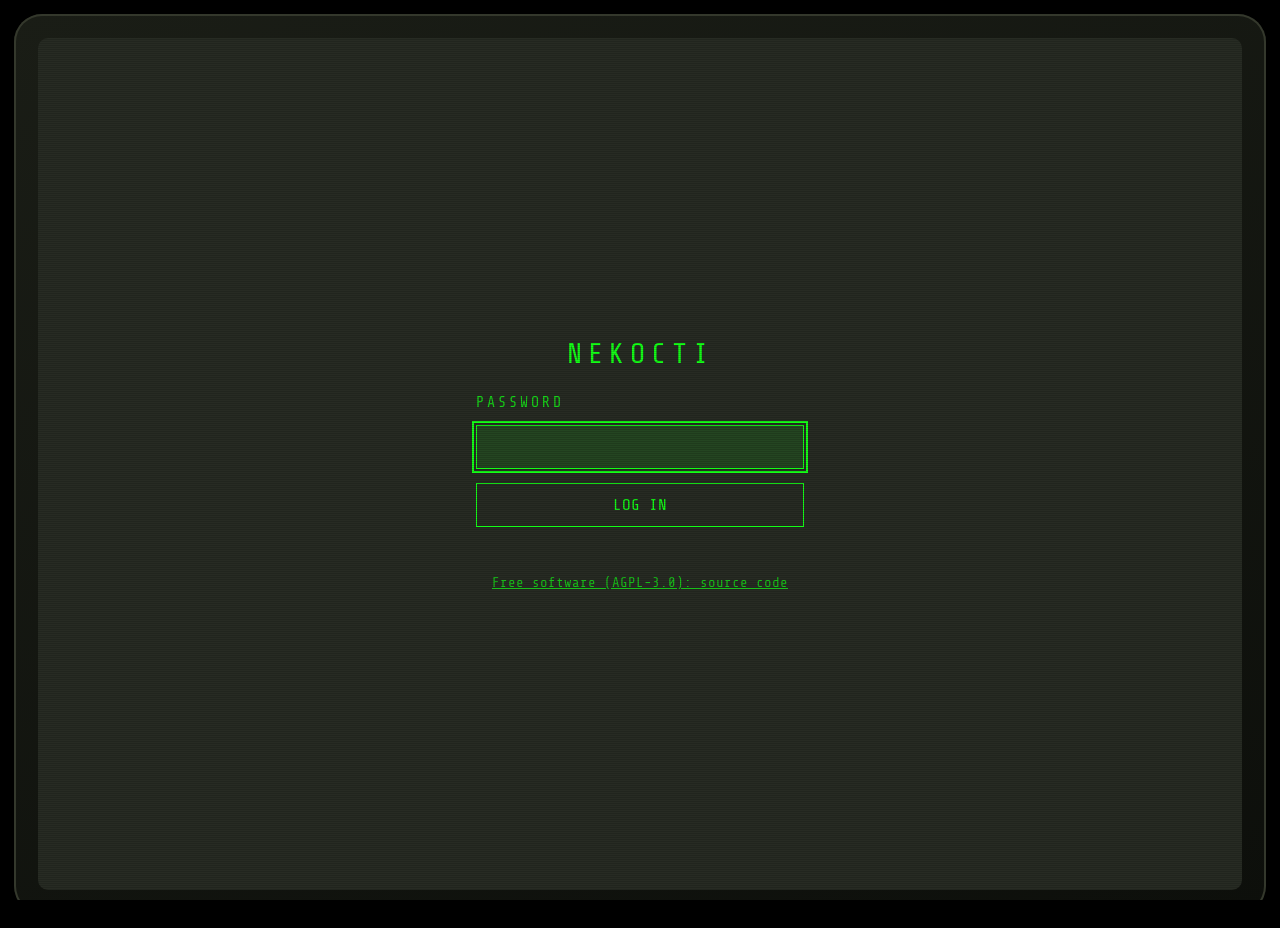
<file: login.html>
<!DOCTYPE html>
<!-- Copyright (C) 2026 Cameron Gates (GodOfNekos)
     SPDX-License-Identifier: AGPL-3.0-or-later -->
<html lang="en">
<head>
<meta charset="UTF-8">
<meta name="viewport" content="width=device-width, initial-scale=1, viewport-fit=cover">
<title>NekoCTI - Log in</title>
<link rel="stylesheet" href="style.css">
</head>
<body>
<div class="device">
  <div class="screen login-screen">
    <form class="login-box" id="login-form">
      <div class="wordmark">NEKOCTI</div>
      <label class="login-label" for="login-password">PASSWORD</label>
      <input class="login-input" id="login-password" type="password" autocomplete="current-password" required autofocus>
      <button class="chip chip-action login-button" id="login-button" type="submit">LOG IN</button>
      <div class="login-status" id="login-status" role="status"></div>
      <!-- AGPL-3.0: the running app offers its source. -->
      <a class="login-source" href="https://github.com/GodOfNekos/NekoCTI" target="_blank" rel="noopener noreferrer">Free software (AGPL-3.0): source code</a>
    </form>
  </div>
</div>
<script src="login.js"></script>
</body>
</html>
</file>
<file: style.css>
/* Copyright (C) 2026 Cameron Gates (GodOfNekos)
   SPDX-License-Identifier: AGPL-3.0-or-later */
/* NekoCTI - Pip-Boy Personal Monitor. Colour pair from a Fallout 4 Pip-Boy CSS
   recreation (AviralMehrotra/Fallout4-Pip-Boy); see DESIGN.md. The font is
   Share Tech Mono (SIL Open Font License, fonts/OFL-ShareTechMono.txt), which
   replaced Monofonto in October 2026 because Monofonto's licence doesn't allow
   handing the font file out, and the repository is public. */

@font-face {
  font-family: "PipBoy";
  src: url('fonts/ShareTechMono-Regular.ttf') format('truetype');
}

:root {
  --bg: #272b23;
  --green: #14fe17;
  --wash: rgba(20, 254, 23, 0.12);
  --amber: #ffb347;
  --danger: #ff5c4d;
}

* { box-sizing: border-box; }

/* Selection, focus and scrollbars in the phosphor palette, not browser blue. */
::selection {
  background: var(--green);
  color: var(--bg);
}
:focus-visible {
  outline: 2px solid var(--green);
  outline-offset: 2px;
}
::-webkit-scrollbar { width: 10px; height: 10px; }
::-webkit-scrollbar-track { background: var(--bg); }
::-webkit-scrollbar-thumb { background: rgba(20,254,23,0.4); border-radius: 2px; }
::-webkit-scrollbar-thumb:hover { background: var(--green); }
* { scrollbar-color: rgba(20,254,23,0.4) var(--bg); scrollbar-width: thin; }

html, body {
  margin: 0;
  height: 100%;
  overflow: hidden;
}

body {
  background: #000;
  display: flex;
  align-items: stretch;
  justify-content: stretch;
  font-family: 'PipBoy', 'Courier New', monospace;
}

/* Fills the window, with a small margin as the device bezel. */
.device {
  width: 100%;
  height: 100%;
  margin: 14px;
  background: linear-gradient(160deg, #1a1d16 0%, #0d0f0b 100%);
  border-radius: 28px;
  padding: 24px;
  box-shadow: 0 40px 80px rgba(0,0,0,0.6), inset 0 0 0 2px #34382c;
}

.screen {
  position: relative;
  width: 100%;
  height: 100%;
  background: var(--bg);
  border-radius: 10px;
  overflow: hidden;
  display: flex;
  flex-direction: column;
  color: var(--green);
}

/* Real scanline recipe from the reference recreation's styles.css. */
.screen::after {
  content: "";
  position: absolute;
  inset: 0;
  background: repeating-linear-gradient(0deg,
    rgba(0,0,0,0.5), rgba(0,0,0,0.4) 1px, transparent 1px, transparent 2px);
  opacity: 0.3;
  pointer-events: none;
  z-index: 100;
}

.topnav {
  display: flex;
  align-items: baseline;
  justify-content: center;
  flex-wrap: wrap;
  row-gap: 8px;
  column-gap: 34px;
  padding: 22px 0 14px;
  border-bottom: 2px solid var(--green);
  margin: 0 24px;
  position: relative;
}
.topnav .wordmark {
  position: absolute;
  left: 0;
  top: 4px;
  font-size: 15px;
  letter-spacing: 3px;
  opacity: 0.6;
}
.tab {
  font-size: 26px;
  letter-spacing: 1px;
  opacity: 0.5;
  position: relative;
  padding-bottom: 6px;
  cursor: pointer;
  user-select: none;
}
.tab .count { font-size: 13px; opacity: 0.8; margin-left: 6px; }
.tab.active {
  opacity: 1;
  text-shadow: 0 0.5px 1px rgba(20,254,23,0.6);
}
.tab.active::after {
  content: "";
  position: absolute;
  left: -10px; right: -10px; bottom: -2px;
  height: 4px;
  background: var(--bg);
}

.subnav {
  display: flex;
  gap: 30px;
  padding: 10px 40px 0;
  font-size: 15px;
  letter-spacing: 1px;
}
/* :not([hidden]) - same reason as .list/.reader-overlay/.attack-view above. */
#subnav-ranges:not([hidden]) {
  display: flex;
  gap: 30px;
}
.subtab { opacity: 0.5; cursor: pointer; user-select: none; }
.subtab.active { opacity: 1; }

.search-bar {
  margin-left: auto;
  display: flex;
  align-items: center;
  gap: 8px;
}
.search-bar input {
  background: transparent;
  border: 1px solid var(--green);
  color: var(--green);
  font-family: inherit;
  font-size: 13px;
  letter-spacing: 1px;
  padding: 5px 10px;
  width: 200px;
  outline: none;
}
.search-bar input::placeholder { color: var(--green); opacity: 0.4; }
.search-clear {
  cursor: pointer;
  font-size: 20px;
  line-height: 1;
  opacity: 0.6;
}
.search-clear:hover { opacity: 1; color: var(--danger); }

/* :not([hidden]) for the same reason as .reader-overlay above - a bare
   `display: flex` would outrank the browser's `[hidden]` rule. */
.list:not([hidden]) {
  flex: 1;
  overflow-y: auto;
  padding: 18px 40px 20px;
  display: flex;
  flex-direction: column;
  gap: 3px;
}
.section-label {
  opacity: 0.55;
  font-size: 13px;
  letter-spacing: 3px;
  margin: 14px 0 4px;
}
.section-label:first-child { margin-top: 0; }

.row {
  display: flex;
  align-items: center;
  padding: 9px 14px 9px 26px;
  border-radius: 2px;
  position: relative;
  font-size: 17px;
  cursor: pointer;
}
.row .title { flex: 1; margin-right: 16px; }
.row .meta { display: flex; gap: 16px; font-size: 14px; opacity: 0.85; flex-shrink: 0; }
.row:hover:not(.selected) { background: var(--wash); }
.row.selected {
  background: var(--green);
  color: var(--bg);
}
.row.selected .meta { opacity: 1; }
.row.selected::before {
  content: "";
  position: absolute;
  left: 10px; top: 50%;
  transform: translateY(-50%);
  width: 9px; height: 9px;
  background: var(--bg);
}
.row:not(.selected)::before {
  content: "";
  position: absolute;
  left: 10px; top: 50%;
  transform: translateY(-50%);
  width: 9px; height: 9px;
  background: var(--green);
  opacity: 0.4;
}
.cve-crit { color: var(--danger); }
.row.selected .cve-crit { color: #7a0d00; font-weight: bold; }

.poc-repo-row .title a { color: var(--green); }
.poc-repo-desc { opacity: 0.65; font-size: 13px; font-weight: normal; margin-top: 3px; }
.poc-mention-only { opacity: 0.6; font-style: italic; }
.poc-cve-desc { opacity: 0.75; font-size: 13px; font-weight: normal; margin-top: 4px; }
.poc-cve-vendors { opacity: 0.55; font-size: 11px; font-weight: normal; letter-spacing: 0.04em; text-transform: uppercase; margin-top: 2px; }

/* Per-CVE ATT&CK tags in two tiers (cve_attack.py): "expert" is MITRE's cited
   mapping, a solid pill; "llm" is a best guess, a dimmed outline. */
.poc-attack-tags { margin-top: 6px; display: flex; flex-wrap: wrap; gap: 6px; }
.attack-tag {
  display: inline-block;
  font-size: 10px;
  font-weight: 700;
  letter-spacing: 0.04em;
  padding: 2px 7px;
  border-radius: 2px;
  text-transform: uppercase;
}
.attack-tag-expert { background: var(--green); color: #04140a; }
.attack-tag-llm { border: 1px solid var(--green); color: var(--green); opacity: 0.55; }
.poc-attack-source { display: inline-block; margin-top: 4px; font-size: 11px; color: var(--green); }
.poc-mention-flag { color: var(--amber); }

.empty-state {
  opacity: 0.6;
  padding: 30px 0;
  text-align: center;
  font-size: 15px;
}
.empty-state.error-state {
  opacity: 1;
  color: var(--danger);
}

/* Watchlist/entities management panel */
.panel {
  flex: 1;
  overflow-y: auto;
  padding: 18px 40px 20px;
}
.panel .category {
  margin-bottom: 18px;
}
.panel .category-label {
  opacity: 0.6;
  font-size: 13px;
  letter-spacing: 2px;
  margin-bottom: 8px;
}
.panel .term-list {
  display: flex;
  flex-wrap: wrap;
  gap: 8px;
}
.panel .term {
  border: 1px solid var(--green);
  padding: 4px 10px 4px 12px;
  font-size: 14px;
  display: flex;
  align-items: center;
  gap: 8px;
}
.panel .term .remove {
  cursor: pointer;
  opacity: 0.6;
}
.panel .term .remove:hover { opacity: 1; color: var(--danger); }
.panel .term .term-exclude { opacity: 0.7; font-size: 13px; }
.panel .add-row {
  display: flex;
  gap: 8px;
  margin-top: 10px;
}
.panel input {
  background: transparent;
  border: 1px solid var(--green);
  color: var(--green);
  font-family: inherit;
  font-size: 14px;
  padding: 6px 10px;
  outline: none;
}
.panel input::placeholder { color: var(--green); opacity: 0.4; }
.panel button {
  background: transparent;
  border: 1px solid var(--green);
  color: var(--green);
  font-family: inherit;
  font-size: 14px;
  padding: 6px 14px;
  cursor: pointer;
}
.panel button:hover { background: var(--green); color: var(--bg); }

.entity-card {
  border: 1px solid var(--green);
  padding: 10px 14px;
  margin-bottom: 10px;
  cursor: pointer;
}
.entity-card:hover { background: rgba(20, 254, 23, 0.1); }
.entity-card .entity-name { font-size: 17px; margin-bottom: 4px; }
.entity-card .entity-aliases { opacity: 0.7; font-size: 13px; }
.entity-card .remove:hover { color: var(--bg); background: var(--green); }
.remove-right { float: right; cursor: pointer; }

.footer {
  display: flex;
  align-items: center;
  gap: 10px;
  padding: 10px 24px;
  font-size: 15px;
}
.footer .chip {
  background: var(--wash);
  padding: 6px 14px;
}
.footer .gauge-wrap { flex: 1; text-align: center; }
.footer .gauge {
  display: inline-block;
  width: 260px;
  height: 14px;
  border: 2px solid var(--green);
  vertical-align: middle;
  margin-left: 10px;
}
.footer .gauge-fill {
  display: block;
  height: 100%;
  background: var(--green);
}
.chip-action {
  cursor: pointer;
  border: 1px solid var(--green);
  background: transparent;
  user-select: none;
}
.chip-action:hover { background: var(--wash); }
a.chip-action { color: inherit; text-decoration: none; }
.chip-action.running {
  cursor: default;
  opacity: 0.6;
  animation: chip-pulse 1.2s ease-in-out infinite;
}
@keyframes chip-pulse {
  0%, 100% { opacity: 0.6; }
  50% { opacity: 1; }
}

/* Reading view - real full-article content shown in-dashboard, not a
   forward to the original site. Neko's explicit request: this is meant
   to be the central place for consumption, not a launchpad. */
/* :not([hidden]) everywhere a panel sets display: a bare display value has
   the same specificity as the browser's [hidden] rule and, coming later,
   would win, showing the overlay while hidden is set. */
.reader-overlay:not([hidden]) {
  position: absolute;
  inset: 0;
  background: var(--bg);
  z-index: 200;
  display: flex;
  flex-direction: column;
}
.reader-header {
  display: flex;
  align-items: flex-start;
  justify-content: space-between;
  gap: 20px;
  padding: 20px 30px 14px;
  border-bottom: 2px solid var(--green);
}
.reader-title { font-size: 22px; line-height: 1.3; max-width: 900px; }
.reader-close {
  border: 1px solid var(--green);
  padding: 6px 14px;
  cursor: pointer;
  flex-shrink: 0;
  font-size: 15px;
}
.reader-close:hover { background: var(--green); color: var(--bg); }
.reader-meta {
  padding: 12px 30px;
  display: flex;
  flex-wrap: wrap;
  gap: 18px;
  font-size: 14px;
  opacity: 0.85;
  border-bottom: 1px solid rgba(20,254,23,0.25);
}
/* Body and images side by side, wrapping below each other's minimum widths.
   Below 1024px the phone and tablet breakpoints take over. */
.reader-main {
  flex: 1;
  display: flex;
  flex-wrap: wrap;
  overflow: hidden auto;
}
.reader-body {
  flex: 2 1 500px;
  min-width: 500px;
  overflow-y: auto;
  padding: 22px 30px 40px;
  font-size: 16px;
  line-height: 1.7;
  white-space: pre-wrap;
}
/* The 900px reading cap only applies when images sit beside the text. */
.reader-body:not(:only-child) { max-width: 900px; }

/* Markdown pipe-tables from article text, rendered as real tables. */
.reader-table-caption {
  opacity: 0.65;
  font-size: 13px;
  font-style: italic;
  margin: 18px 0 10px;
  white-space: normal;
}
.reader-table-wrap {
  overflow-x: auto;
  margin: 0 0 26px;
  border: 1px solid rgba(20,254,23,0.25);
}
.reader-table {
  border-collapse: collapse;
  width: 100%;
  min-width: max-content;
  font-size: 13px;
  white-space: normal;
}
.reader-table th, .reader-table td {
  padding: 7px 10px;
  border: 1px solid rgba(20,254,23,0.15);
  text-align: left;
  white-space: nowrap;
}
.reader-table thead th {
  background: rgba(20,254,23,0.08);
  text-transform: uppercase;
  letter-spacing: 0.03em;
  font-size: 11px;
}
.reader-table td.cell-yes { color: #14fe17; font-weight: 600; }
.reader-table td.cell-no { opacity: 0.35; }

/* Article images recoloured toward the palette by a filter, never altered;
   hover shows the original, click opens the true-colour zoom. The panel
   grows into whatever width is left. */
.reader-images {
  flex: 1 1 460px;
  min-width: 400px;
  overflow-y: auto;
  padding: 22px 26px 40px;
  border-left: 1px solid rgba(20,254,23,0.25);
  display: flex;
  flex-direction: column;
  gap: 20px;
}
.reader-images .section-label { margin: 0; }
/* The cards, kept apart from the section label so the label stays a
   full-width heading. */
.reader-images-grid { display: flex; flex-direction: column; gap: 26px; }
.reader-image-card { display: flex; flex-direction: column; gap: 8px; }
.reader-image-index { font-size: 12px; opacity: 0.5; letter-spacing: 1px; }
.reader-image {
  width: 100%;
  display: block;
  border: 1px solid var(--green);
  cursor: zoom-in;
  filter: sepia(1) hue-rotate(70deg) saturate(4) brightness(0.85) contrast(1.05);
  transition: filter 0.15s ease;
}
.reader-image:hover { filter: none; }
.reader-image-original {
  font-size: 11px;
  opacity: 0.55;
  text-decoration: none;
  color: var(--green);
  align-self: flex-end;
}
.reader-image-original:hover { opacity: 1; text-decoration: underline; }

/* Full-size true-colour zoom for reading diagram detail. */
.image-lightbox:not([hidden]) {
  position: absolute;
  inset: 0;
  z-index: 300;
  background: rgba(13,15,11,0.94);
  display: flex;
  align-items: center;
  justify-content: center;
  padding: 40px;
  overflow: auto;
  cursor: zoom-out;
}
.image-lightbox img {
  max-width: 100%;
  max-height: 100%;
  border: 1px solid var(--green);
  box-shadow: 0 0 40px rgba(20,254,23,0.15);
}
.image-lightbox .reader-close {
  position: fixed;
  top: 24px;
  right: 24px;
  background: var(--bg);
}
.reader-source-link {
  display: inline-block;
  margin: 0 30px 20px;
  font-size: 13px;
  opacity: 0.6;
  text-decoration: none;
  color: var(--green);
}
.reader-source-link:hover { opacity: 1; text-decoration: underline; }

/* Under the reader's meta line: links to the Nuclei templates, Metasploit
   modules and Sigma rules for the article's CVEs, then the priority rules
   that fired. Defined before the media queries so their overrides win. */
.reader-coverage {
  padding: 0 30px 12px; display: flex; flex-wrap: wrap; gap: 6px 18px;
  font-size: 13px; opacity: 0.85;
}
.reader-coverage a { color: var(--green); text-decoration: none; overflow-wrap: anywhere; }
.reader-coverage a:hover { text-decoration: underline; }
.reader-why {
  padding: 0 30px 12px; display: flex; flex-direction: column; gap: 2px;
  font-size: 13px; opacity: 0.85;
}
.reader-why .section-label { padding: 0 0 2px; }

/* Real MITRE ATT&CK matrix - tactics as columns, techniques as rows.
   :not([hidden]) for the same reason as .reader-overlay/.list above. */
.attack-view:not([hidden]) {
  flex: 1;
  display: flex;
  flex-direction: column;
  overflow: hidden;
}
.attack-search {
  padding: 14px 30px 10px;
  flex-shrink: 0;
}
.attack-search input {
  width: 100%;
  background: transparent;
  border: 1px solid var(--green);
  color: var(--green);
  font-family: inherit;
  font-size: 15px;
  padding: 8px 12px;
  outline: none;
}
.attack-search input::placeholder { color: var(--green); opacity: 0.4; }

.attack-grid {
  flex: 1;
  overflow: auto;
  display: flex;
  gap: 2px;
  padding: 0 30px 20px;
}
.attack-col {
  flex: 0 0 210px;
  display: flex;
  flex-direction: column;
  gap: 3px;
}
.attack-col-header {
  font-size: 13px;
  letter-spacing: 1px;
  padding: 8px 6px;
  border-bottom: 2px solid var(--green);
  margin-bottom: 4px;
  position: sticky;
  top: 0;
  background: var(--bg);
}
.attack-tech {
  font-size: 13px;
  padding: 6px 8px;
  border: 1px solid rgba(20,254,23,0.25);
  opacity: 0.35;
  cursor: default;
}
.attack-tech.has-matches {
  opacity: 1;
  border-color: var(--green);
  cursor: pointer;
  background: var(--wash);
}
.attack-tech.has-matches:hover { background: var(--green); color: var(--bg); }
.attack-tech .tech-count {
  float: right;
  font-weight: bold;
}
.attack-tech.dimmed-search { display: none; }

/* Lists nested inside the ATT&CK and POCS views. These used to carry inline
   styles, which the phone breakpoint below could not override. */
.sublist:not([hidden]) { padding: 0 30px 20px; }
.sublist-loose:not([hidden]) { gap: 0; }

/* --- Phone and tablet navigation (see the 1023px breakpoint below) ---
   Below 1024px the tab row becomes one slim bar plus a full-screen section
   menu built from the tab elements. Hidden on desktop. */
:root { --bar-h: 56px; }
.mobilebar, .footer-ago { display: none; }

/* Icons are drawn SVG in one stroke weight, square caps to match the
   square row bullets, never glyph stand-ins. */
.icon-btn {
  width: 44px;
  height: 44px;
  flex-shrink: 0;
  padding: 0;
  display: inline-flex;
  align-items: center;
  justify-content: center;
  background: transparent;
  border: 1px solid rgba(20, 254, 23, 0.45);
  border-radius: 2px;
  color: var(--green);
  cursor: pointer;
}
.icon-btn:hover,
.icon-btn[aria-expanded="true"] { background: var(--green); border-color: var(--green); color: var(--bg); }
.icon {
  width: 22px;
  height: 22px;
  fill: none;
  stroke: currentColor;
  stroke-width: 2.25;
  stroke-linecap: square;
}
.icon-btn .icon-close { display: none; }
.icon-btn[aria-expanded="true"] .icon-menu,
.icon-btn[aria-expanded="true"] .icon-search { display: none; }
.icon-btn[aria-expanded="true"] .icon-close { display: block; }
/* Compound selector on purpose: a bare .search-toggle rule ties with
   .icon-btn's display above and loses to source order, which showed the
   icon on desktop (caught in the 1440px regression screenshot). */
.icon-btn.search-toggle { display: none; }

/* Menu items are real buttons wearing the row grammar: square bullet,
   inversion for the current section. */
button.row {
  width: 100%;
  background: transparent;
  border: 0;
  color: inherit;
  font: inherit;
  text-align: left;
}

/* The one authored motion: the menu wipes down from the bar like a screen
   redraw. clip-path only, nothing moves. */
.nav-menu:not([hidden]) {
  position: absolute;
  inset: 0;
  z-index: 150;
  display: flex;
  flex-direction: column;
  gap: 3px;
  padding: calc(var(--bar-h) + 14px) 16px 24px;
  overflow-y: auto;
  background: var(--bg);
  animation: menu-wipe 220ms cubic-bezier(0.16, 1, 0.3, 1);
}
@keyframes menu-wipe {
  from { clip-path: inset(0 0 100% 0); }
  to { clip-path: inset(0 0 0 0); }
}
@media (prefers-reduced-motion: reduce) {
  .nav-menu:not([hidden]) { animation: none; }
}

/* Phone and tablet. One breakpoint for navigation, list shape, footer and
   touch sizing, because all of those break together once the tab row
   stops fitting. Everything tappable is at least 44px. */
@media (max-width: 1023px) {
  @supports (height: 100dvh) {
    html, body { height: 100dvh; }
  }
  .device { margin: 0; padding: 12px; border-radius: 16px; }

  .topnav { display: none; }
  .mobilebar {
    position: relative;
    z-index: 160;
    display: flex;
    align-items: center;
    gap: 10px;
    min-height: var(--bar-h);
    padding: 6px 12px 6px 16px;
    border-bottom: 2px solid var(--green);
    background: var(--bg);
  }
  .mb-current {
    flex: 1;
    min-width: 0;
    min-height: 44px;
    display: flex;
    align-items: center;
    gap: 10px;
    padding: 0;
    background: transparent;
    border: 0;
    color: var(--green);
    font: inherit;
    text-align: left;
    cursor: pointer;
  }
  .mb-word { flex-shrink: 0; font-size: 12px; letter-spacing: 3px; opacity: 0.6; }
  .mb-section {
    min-width: 0;
    overflow: hidden;
    font-size: 22px;
    letter-spacing: 1px;
    white-space: nowrap;
    text-overflow: ellipsis;
    text-shadow: 0 0.5px 1px rgba(20, 254, 23, 0.6);
  }
  .mb-count { flex-shrink: 0; font-size: 13px; opacity: 0.8; }

  .nav-item.row { flex-direction: row; align-items: center; justify-content: space-between; min-height: 52px; font-size: 18px; letter-spacing: 1px; }
  .nav-item.row:not(.selected)::before,
  .nav-item.row.selected::before { top: 50%; transform: translateY(-50%); }
  .nav-item .meta { font-size: 14px; }

  /* Range buttons stay; search folds into an icon and takes the row when
   opened. :not([hidden]) because these are toggled with hidden. */
  .subnav { align-items: center; flex-wrap: wrap; gap: 8px; padding: 8px 12px; font-size: 14px; }
  #subnav-ranges:not([hidden]) { flex: 1 1 auto; gap: 0; }
  .subnav .subtab:not([hidden]) {
    min-height: 44px;
    display: inline-flex;
    align-items: center;
    justify-content: center;
    padding: 0 14px;
    border: 1px solid rgba(20, 254, 23, 0.35);
    white-space: nowrap;
  }
  #subnav-ranges .subtab { flex: 1 1 0; }
  #subnav-ranges .subtab + .subtab { margin-left: -1px; }
  .subnav .subtab.active { background: var(--green); border-color: var(--green); color: var(--bg); }
  .icon-btn.search-toggle { display: inline-flex; margin-left: auto; }
  .search-bar { display: none; }
  .subnav.searching #subnav-ranges,
  .subnav.searching #manage-toggle { display: none; }
  .subnav.searching .search-bar { flex: 1; display: flex; margin: 0; }
  .search-bar input { width: 100%; min-height: 44px; font-size: 16px; }
  .search-clear:not([hidden]) { width: 40px; height: 44px; display: inline-flex; align-items: center; justify-content: center; }

  .list:not([hidden]), .panel { padding: 14px 20px 20px; }
  .sublist:not([hidden]) { padding: 0 20px 20px; }

  /* Title on its own line, CVE/vendor/date beneath: side by side, the
     iPad rows squeezed titles into 8-10 wrapped lines. */
  .row { flex-direction: column; align-items: flex-start; gap: 5px; padding: 12px 12px 12px 28px; }
  .row:not(.selected)::before,
  .row.selected::before { top: 19px; transform: none; }
  /* Titles carry long unbreakable tokens (package paths, version ranges)
     that overran a 360px Galaxy screen; let them break anywhere. */
  .row .title { margin-right: 0; max-width: 100%; overflow-wrap: anywhere; }
  .row .meta { max-width: 100%; flex-wrap: wrap; gap: 4px 12px; font-size: 13px; overflow-wrap: anywhere; }

  /* One line: status, how long since the last check, RUN CHECK. The
     counts live in the section menu, and the full freshness line opens on
     tap; a red square marks an awaiting-severity backlog meanwhile. */
  .footer { gap: 10px; padding: 6px 12px; font-size: 14px; }
  #footer-archive, #footer-highticket, .footer .gauge, #logout-btn, #source-link { display: none; }  /* LOG OUT lives in the sections menu here; the source link is on the login page */
  .footer .gauge-wrap {
    flex: 1;
    min-width: 0;
    overflow: hidden;
    line-height: 44px;
    text-align: left;
    white-space: nowrap;
    text-overflow: ellipsis;
    cursor: pointer;
  }
  .footer-ago { display: inline; opacity: 0.8; }
  .gauge-wrap.has-warn::before {
    content: "";
    display: inline-block;
    width: 8px;
    height: 8px;
    margin-right: 8px;
    vertical-align: 1px;
    background: var(--danger);
  }
  .footer .chip-action {
    display: block;
    max-width: 60%;
    overflow: hidden;
    padding: 0 14px;
    line-height: 42px;
    white-space: nowrap;
    text-overflow: ellipsis;
  }
  .freshness { display: none; }
  .screen.fresh-open .freshness { display: block; margin: 0; padding: 2px 16px 12px; font-size: 11px; line-height: 1.6; text-align: left; opacity: 0.75; }

  /* Reader: tablet keeps text and images side by side (about 60/40). The
   body's min-width: 0 replaces the desktop 500px floor, which pushed text
   off a phone screen. */
  .reader-header { align-items: center; gap: 12px; padding: 12px 16px; }
  .reader-title { min-width: 0; max-width: none; font-size: 18px; overflow-wrap: anywhere; }
  .reader-close { min-height: 44px; display: flex; align-items: center; max-width: 45%; text-align: center; }
  .reader-meta { gap: 6px 16px; padding: 10px 16px; font-size: 13px; }
  .reader-meta span { overflow-wrap: anywhere; }
  .reader-main { flex-wrap: nowrap; }
  .reader-body { flex: 3 1 0; min-width: 0; padding: 18px 20px 32px; overflow-wrap: anywhere; }
  .reader-images { flex: 2 1 0; min-width: 220px; padding: 18px 16px 32px; }
  .reader-source-link { min-height: 44px; display: inline-flex; align-items: center; margin: 0 16px 8px; }
  .reader-coverage { padding: 0 16px 10px; gap: 0 16px; }
  .reader-why { padding: 0 16px 10px; overflow-wrap: anywhere; }
  .reader-coverage a { min-height: 44px; display: inline-flex; align-items: center; }
  .image-lightbox:not([hidden]) { padding: 64px 12px 12px; }
  .image-lightbox .reader-close { top: max(12px, env(safe-area-inset-top)); right: 12px; }

  .attack-search { padding: 10px 16px; }
  .attack-search input { min-height: 44px; font-size: 16px; }
  .attack-grid { padding: 0 16px 16px; }

  .panel .add-row { flex-wrap: wrap; }
  .panel .add-row input { flex: 1 1 200px; min-width: 0; }
  .panel input, .panel button { min-height: 44px; font-size: 16px; }
  .panel .term { padding: 2px 2px 2px 12px; }
  .panel .term .remove { min-width: 36px; min-height: 36px; display: inline-flex; align-items: center; justify-content: center; }
  .entity-card { padding: 12px 14px; }
  .entity-card .remove { padding: 8px 12px; margin: -8px -10px 0 0; }
}

/* Phone only: the bezel gives way to the phone's edges (safe areas
   respected) and images stack after the text. 599px, not 640, because a
   Galaxy Tab S9 is 640px wide in portrait and gets the tablet layout. */
@media (max-width: 599px) {
  .device {
    padding:
      max(4px, env(safe-area-inset-top)) max(4px, env(safe-area-inset-right))
      max(4px, env(safe-area-inset-bottom)) max(4px, env(safe-area-inset-left));
    border-radius: 0;
    box-shadow: none;
  }
  .screen { border-radius: 6px; }

  .mb-section { font-size: 18px; }
  .range-prefix, .status-label { display: none; }
  #manage-toggle:not([hidden]) { flex-basis: 100%; order: 5; }
  .list:not([hidden]), .panel { padding: 12px 14px 18px; }
  .sublist:not([hidden]) { padding: 0 14px 18px; }
  .row { font-size: 16px; }

  .reader-title { font-size: 17px; }
  /* flex-wrap stays nowrap (set above): the base rule's wrap combined with
     a column direction wraps along the horizontal cross axis, which put the
     images beside a tall body instead of below it (found live, 16 Sept). */
  .reader-main { flex-direction: column; overflow-x: hidden; overflow-y: auto; }
  .reader-body { flex: none; max-width: 100%; overflow-y: visible; padding: 16px 16px 28px; }
  .reader-images {
    flex: none;
    width: 100%;
    min-width: 0;
    padding: 16px;
    overflow-y: visible;
    border-left: none;
    border-top: 1px solid rgba(20, 254, 23, 0.25);
  }
  /* A single image fills the row, several share it and wrap: flex-grow,
     not a fixed column count (grid auto-fit left a blank track, 16 Sept). */
  .reader-images-grid { flex-direction: row; flex-wrap: wrap; gap: 20px; }
  .reader-image-card { flex: 1 1 260px; }

  .attack-col { flex-basis: 168px; }
  .attack-grid { padding: 0 12px 14px; }
}

/* Exploitation signals, styled apart because they answer different
   questions: KEV is CISA confirming use (solid danger pill), WILD is our
   coverage reporting it (outlined), EPSS is a forecast (dimmest). A public
   PoC is a fourth thing: code exists, which says nothing about use. */
.tag-kev, .tag-wild, .tag-epss, .tag-func, .tag-cov {
  font-size: 10px; letter-spacing: 0.06em; text-transform: uppercase;
  padding: 1px 5px; border-radius: 2px; margin-left: 4px; white-space: nowrap;
}
.tag-kev { background: var(--danger); color: var(--bg); font-weight: bold; }
.tag-wild { border: 1px solid var(--danger); color: var(--danger); }
.tag-epss, .tag-cov { border: 1px solid currentColor; opacity: 0.55; }
/* A weaponised exploit or scanner exists: status, so amber. */
.tag-func { border: 1px solid var(--amber); color: var(--amber); }
.row.selected .tag-func { border-color: var(--bg); color: var(--bg); }

/* Priority band on each row (the rules behind it are in the reader). */
.band {
  font-size: 10px; letter-spacing: 0.06em; padding: 1px 5px; border-radius: 2px;
  border: 1px solid currentColor; white-space: nowrap;
}
.band-crit { color: var(--danger); }
.band-high { color: var(--amber); }
.band-dim { opacity: 0.55; }
.row.selected .band-crit, .row.selected .band-high { color: var(--bg); }
.row.selected .tag-kev { background: #7a0d00; }
.row.selected .tag-wild { border-color: #7a0d00; color: #7a0d00; }

/* Freshness line under the footer chips: how recently each lookup ran.
   Deliberately quiet -- it is a reassurance most of the time, and only the
   "awaiting severity" part is worth noticing. */
.freshness {
  font-size: 10.5px; letter-spacing: 0.05em; text-transform: uppercase;
  opacity: 0.5; margin-top: 6px; text-align: right;
}
.fresh-warn { color: var(--danger); opacity: 0.9; }
.tag-stale {
  font-size: 9px; letter-spacing: 0.06em; padding: 0 3px;
  border: 1px dashed currentColor; opacity: 0.6; margin-left: 2px;
}

/* Login page (login.html): one centred form in the same phosphor chrome. */
.login-screen { align-items: center; justify-content: center; }
.login-box {
  position: relative;
  z-index: 1;
  display: flex;
  flex-direction: column;
  gap: 14px;
  width: min(360px, 100%);
  padding: 0 16px;
}
.login-box .wordmark { font-size: 28px; letter-spacing: 6px; text-align: center; margin-bottom: 10px; }
.login-label { font-size: 15px; letter-spacing: 3px; opacity: 0.8; }
.login-input {
  font: inherit;
  font-size: 18px;
  color: var(--green);
  background: var(--wash);
  border: 1px solid var(--green);
  border-radius: 0;
  padding: 10px 12px;
  min-height: 44px;
}
.login-button { font: inherit; font-size: 16px; color: var(--green); padding: 10px 14px; min-height: 44px; }
.login-button:disabled { cursor: default; opacity: 0.6; }
.login-status { min-height: 1.4em; font-size: 14px; letter-spacing: 1px; color: var(--amber); }
.login-source { display: block; text-align: center; font-size: 14px; color: inherit; opacity: 0.7; }
</file>
